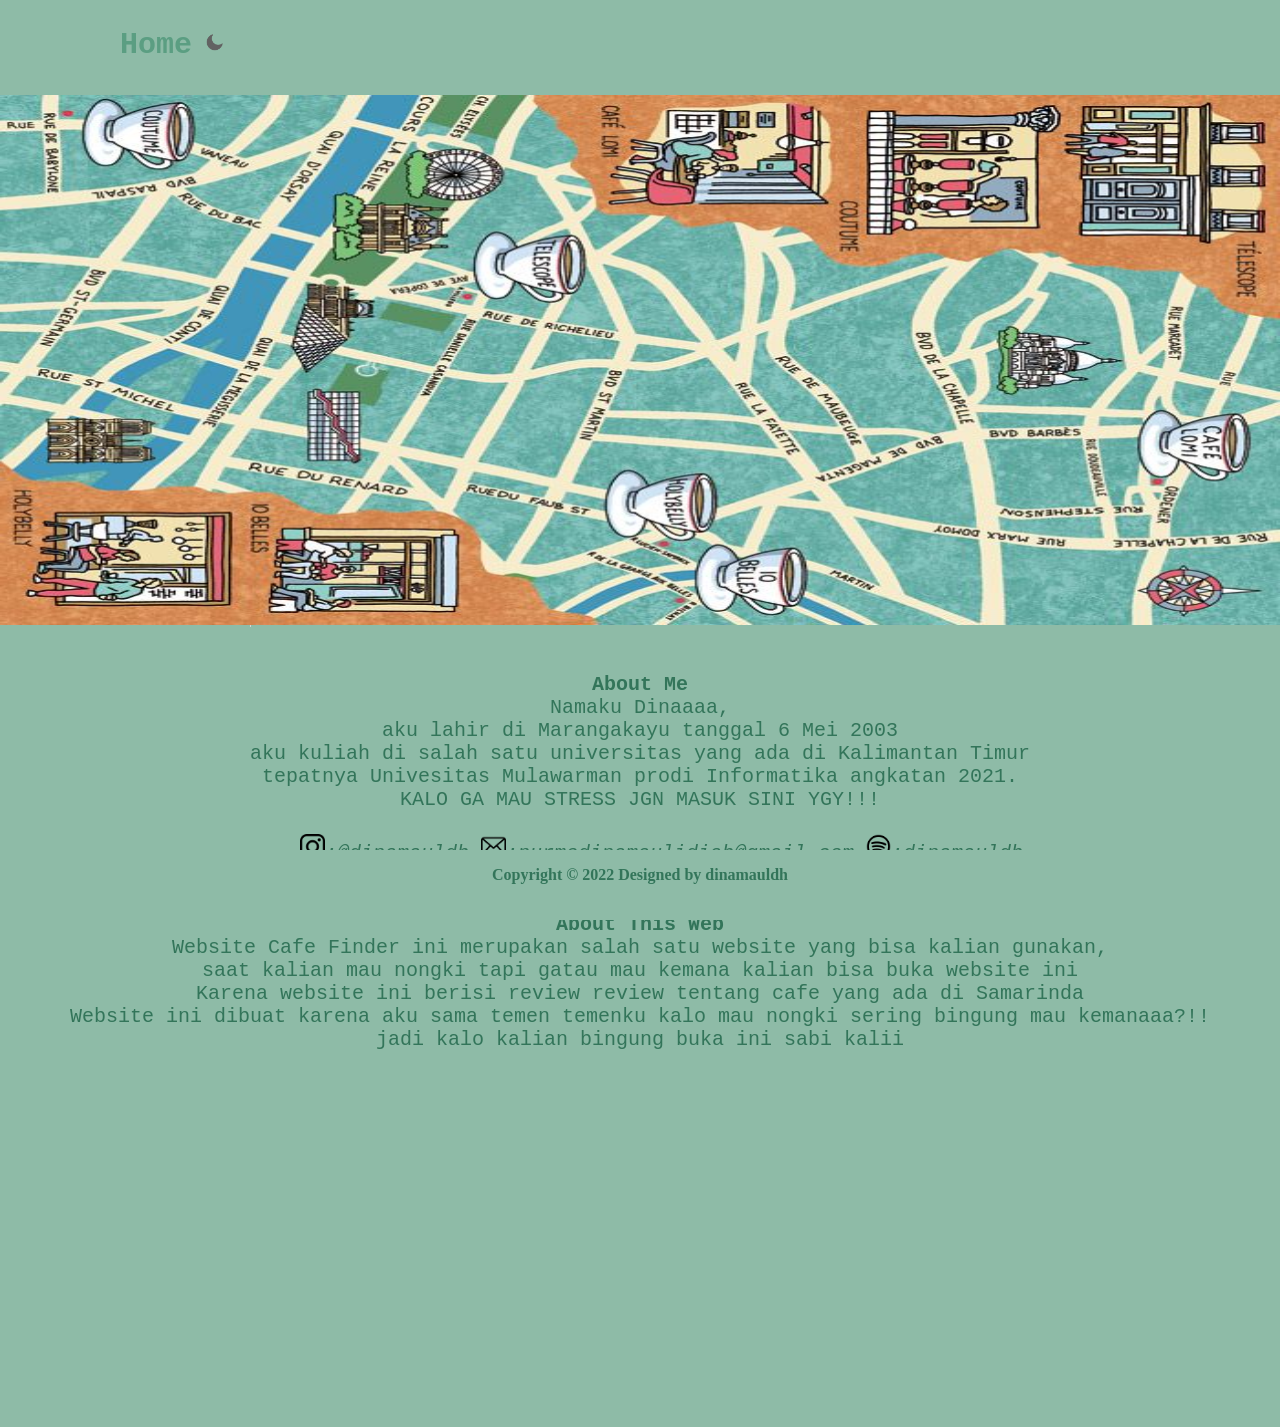
<file: halaman baru.html>
<!DOCTYPE html>
<html lang="en">
<head>
    <link  href="'https://fonts.googleapis.com/css2?family=Bungee+Spice&family=Dancing+Script&family=Dangrek&family=Roboto:ital,wght@1,300&display=swap'">
    <meta charset="UTF-8">
    <meta http-equiv="X-UA-Compatible" content="IE=edge">
    <meta name="viewport" content="width=device-width, initial-scale=1.0">
    <title>review cafe</title>
    <link rel="stylesheet" href="style baru.css">
</head>
<body bgcolor="#8EBBA7">
    <nav>
        <div class="wrapper">
            <div class="menu">
                <ul>
                    <li class="button1"><a href="index.html"><b>Home</b></a></h1></li>
                    <li><img src="moon.png" id = "icon"></li>
                </ul>
            </div>
        </div>
    </nav>

    <div class = "border">
        <div><img src = 'mapp.jpg'></div>
    </div>

    <div class="konten">
        <div class="tagline">
            
        </div>
    </div>
    <div class = "paragraf">
    <p align = "center"><br><br><b>About Me</b></p>
     <p align="center">Namaku Dinaaaa,<br>aku lahir di Marangakayu tanggal 6 Mei 2003 <br> aku kuliah di salah satu universitas yang ada di Kalimantan Timur <br> tepatnya Univesitas Mulawarman prodi Informatika angkatan 2021. <br>KALO GA MAU STRESS JGN MASUK SINI YGY!!!</p> <br>
        <i  align = "center"><a href="https://instagram.com/dinamauldh?igshid=ZjA0NjI3M2I="><img src = 'logo-ig.png' width="25px" height="25px"></a>:@dinamauldh  <a href="mailto:nurmedinamaulidiah@gmail.com="><img src = 'email.png' width="25px" height="25px"></a>:nurmedinamaulidiah@gmail.com  <a href="https://open.spotify.com/user/ql9okj5lj2yaivzu3d4q185oy?si=b0c8bfbafb0243d1"><img src = 'spotify.png' width="25px" height="25px"></a>:dinamauldh</a></i><br>
    <br><hr> <br>
     <p align = "center"><b>About This Web</b></p>
     <p align="center">Website Cafe Finder ini merupakan salah satu website yang bisa kalian gunakan,<br>saat kalian mau nongki tapi gatau mau kemana kalian bisa buka website ini<br> Karena website ini berisi review review tentang cafe yang ada di Samarinda<br>Website ini dibuat karena aku sama temen temenku kalo mau nongki sering bingung mau kemanaaa?!!<br>jadi kalo kalian bingung buka ini sabi kalii</p><br><br><br>
     
     
     
    </div>
    <script src="peosttest3.js"></script>
    <script>src="jquery"</script>
    <script> var paragraf = document.getElementsByClassName("paragraf");
        console.log(paragraf);
    </script>
    <footer>
        <b>Copyright &copy; 2022</b>
   <b>Designed by dinamauldh</b>
    </footer>
</body>
</html>
</file>
<file: style baru.css>
*{
    text-decoration: none;
    margin: 0px;
    padding: 0px;
}

body{
    margin: 0p;
    padding: 0px;
    font-family: 'Open Sans', sans-serif;
}

h2{
    margin: 0p;
    padding: 0px;
    font-family: 'Open Sans', sans-serif;
}
.wrapper{
    width: 1100px;
    margin: auto;
    position: sticky;

}

nav {
    width: 100%;
    display: flex;
    line-height: 50px;
    position: static;
    position: -webkit-sticky;
    background-color :var(--primary-color); 
    padding-top: 0px;
    padding: 20px;
}

nav ul {
    list-style-type: none;
    margin: 0;
    overflow: hidden;
    cursor: pointer;
}
nav ul li {
    float: left;
}
nav ul li a {
    color:#5b9e82 ;
    font-weight: unset;
    text-align: center;
    text-decoration: none;
    width: 10px;
    padding: 5px 10px 5px 10px;

}
nav ul li a :hover {
    text-decoration: underline;
}

.button {
    position:relative;
    padding:7px 10px;
    left:-8px;
    border:2px solid #8EBBA7;
    background-color:#8EBBA7;
    color:#33755a;
}
.button:hover  {
    background-color:#fafafa;
    color:#33755a;
}
footer {
    position: fixed;
    height: 70px;
    line-height: 50px;
    background:var(--primary-color);
    color: #33755a;
    position: absolute;
    bottom: -20px;
    width: 100%;
    text-align: center;
    font-family: optional;
   
    
}
.button1{
    font-size: 30px;
    font-family:'ourier New', Courier, monospace;
}


.konten{
    margin-left: 250px;
      border-left: 1px solid #d4d4d4;
      padding: 1em;
      overflow: hidden;
      text-align: center;
    color: var(--primary-color);
    height: 200px;
}
.border img {
    margin-bottom: 60px;
    width: 100%;
    height: 530px;
}
.paragraf{
    font-family: 'Courier New', Courier, monospace;
    font-size: 20px;
    background-color:var(--primary-color);
    border-top : 2px ;
    width : 100%;
    height :800px;
    color :#33755a

}


.container {width: 600px; margin: auto; background: lightgrey; padding: 10px}
	#gambar {width: 300px; margin:auto;}

.border{
    border: 0px;
    margin-top : 0px;
    width : 100%;
    height : 300px;
    position: bottom;
    

}
footer {
    position: fixed;
    height: 70px;
    line-height: 50px;
    background :var(--primary-color);
    color :#33755a;
    width: 100%;
    text-align: center;
    font-family: optional;
}
#icon{
    width: 20px;
    cursor: pinter;
    padding: 2px;
    margin-top: 10px;
}
:root{
    --primary-color : #8EBBA7;
    --secondary-color : black;
}
.darkmode{
    --primary-color :black;
    --secondary-color : #8EBBA7;

}
i { 
color :#33755a;
cursor: pointer;
margin-left: 300px;
}
i:hover {
background: beige;
}

.input{
    align-content: center;
    margin-left: 500px;
    color :#c5aabb;
    font-size: 12px ;
    font-family :"";
 }
</file>
